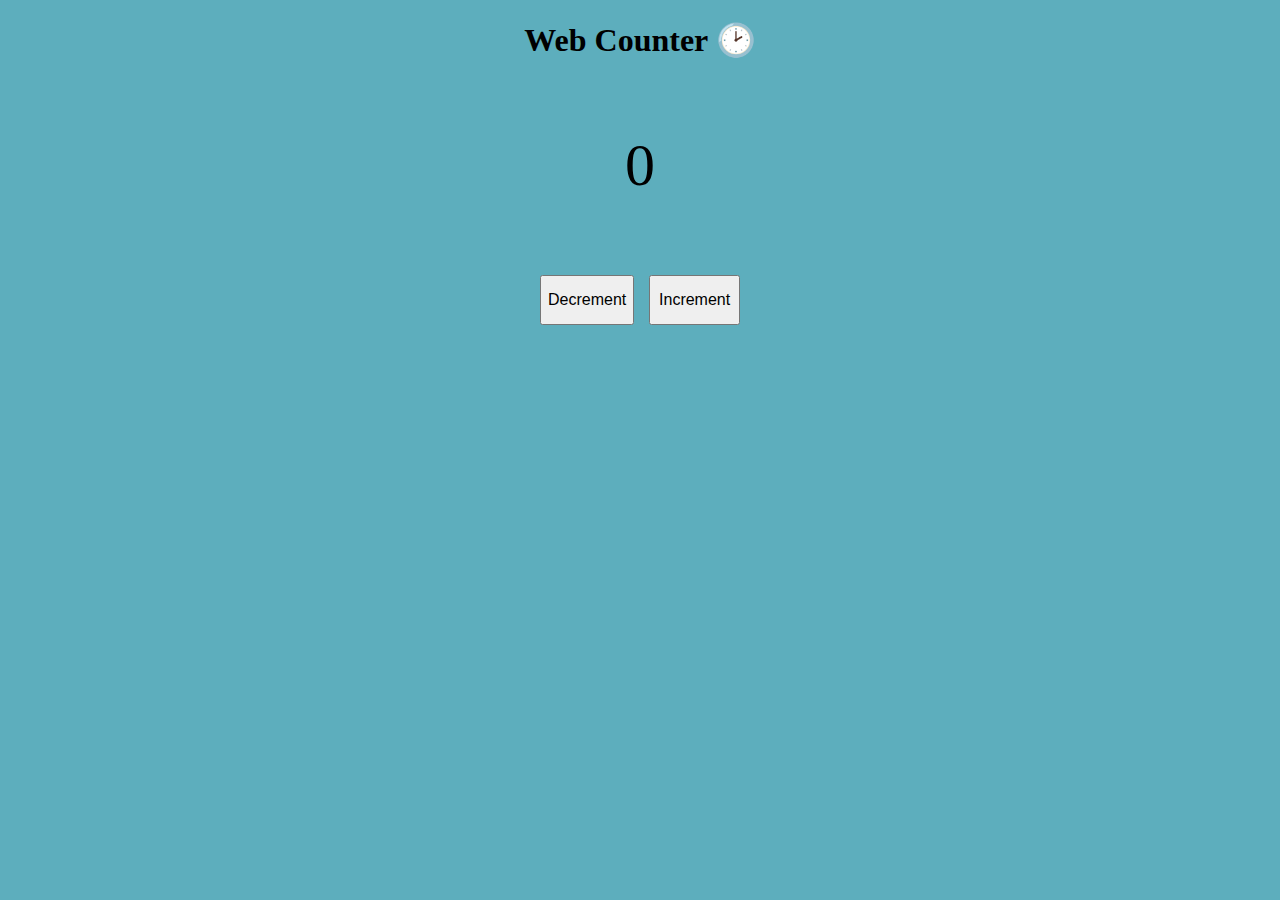
<file: counter/index.html>
<!DOCTYPE html>
<html lang="en">
  <head>
    <meta charset="UTF-8" />
    <meta http-equiv="X-UA-Compatible" content="IE=edge" />
    <meta name="viewport" content="width=device-width, initial-scale=1.0" />
    <title>Counter</title>
    <link rel="stylesheet" href="./style.css" />
  </head>
  <body>
    <header></header>
    <h1>Web Counter 🕑</h1>
    <div class="count">0</div>
    <div class="btns">
      <button class="decrement-btn btn">Decrement</button>
      <button class="increment-btn btn">Increment</button>
    </div>
  </body>
  <script src="index.js"></script>
</html>
</file>
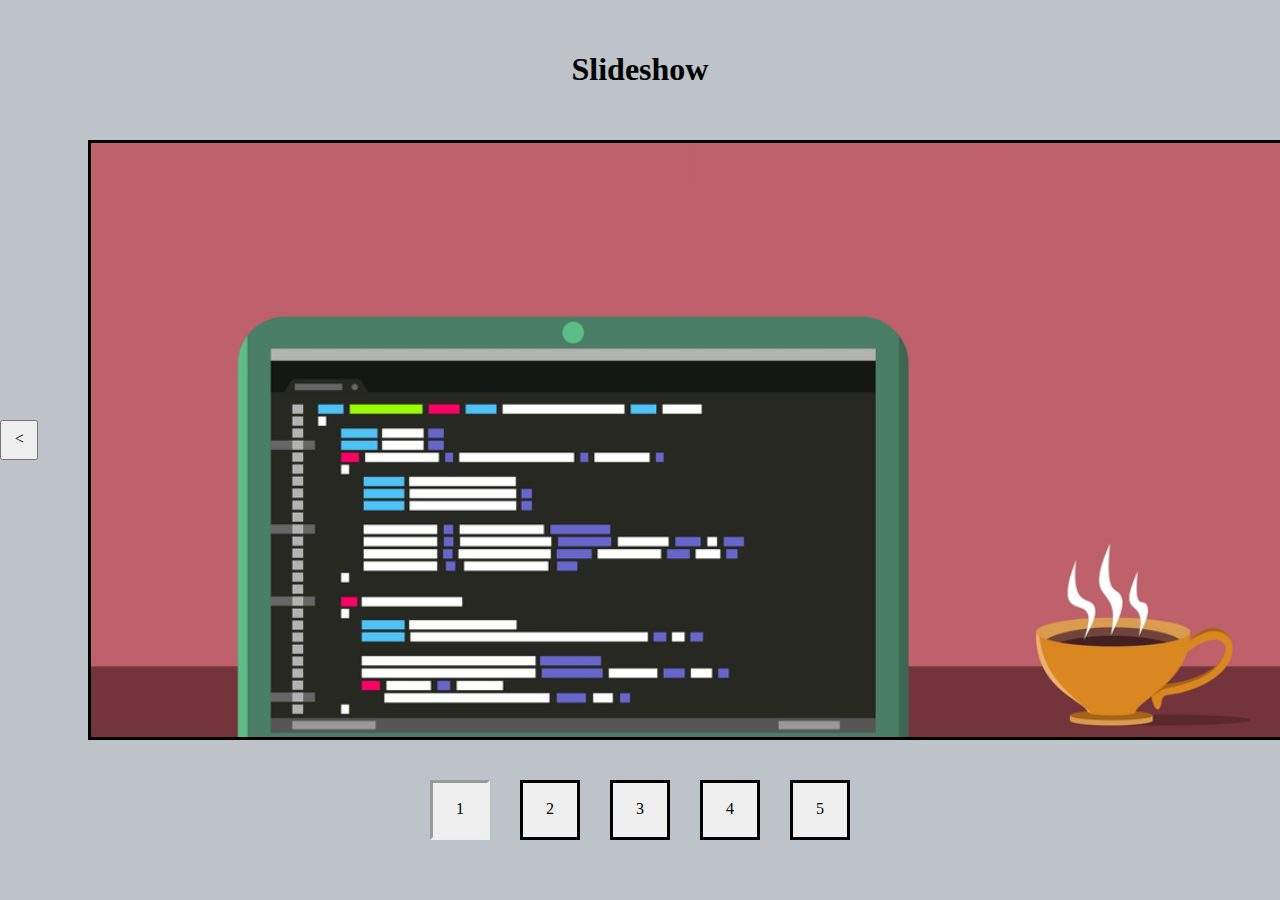
<file: slideShow/index.html>
<!DOCTYPE html>
<html lang="en">
  <head>
    <meta charset="UTF-8" />
    <meta http-equiv="X-UA-Compatible" content="IE=edge" />
    <meta name="viewport" content="width=device-width, initial-scale=1.0" />
    <link rel="stylesheet" href="./styles/normalize.css" />
    <link rel="stylesheet" href="./styles/style.css" />
    <title>Document</title>
  </head>
  <body>
    <header>
      <h1>Slideshow</h1>
    </header>
    <div>
      <div class="slideshow-container">
        <button class="btn-previous"><</button>
        <div class="image-container"></div>
        <button class="btn-next">></button>
      </div>
      <div class="slide-numbers-container"></div>
    </div>
    <script src="index.js"></script>
  </body>
</html>
</file>
<file: counter/style.css>
html {
  box-sizing: border-box;
}

*,
*:after,
*::before {
  box-sizing: inherit;
}

body {
  margin: auto;
  text-align: center;
  background: rgb(93, 174, 189);
}

.count {	  
  font-size: 60px;
  padding: 50px;
}

.btns {
  margin: auto;
  width: 200px;
  height: 100px;
  display: flex;
  align-items: center;
  justify-content: space-between;
  gap: 15px;
}

.btn {
  width: 100px;
  height: 50px;
  font-size: 16px;
}
</file>
<file: slideShow/styles/style.css>
html {
  box-sizing: border-box;
}

*,
*:after,
*::before {
  box-sizing: inherit;
}

body {
    background:rgb(189, 195, 200);   
}

header {
    text-align: center;
    padding: 30px;
}

.slideshow-container button {
    width: 40px;
    height: 40px;
}


.slideshow-container {
    margin :auto;
    width: 1400px;
    display: flex;
    flex-direction: row;
    justify-content: space-between;
    align-items: center;
    gap: 50px
}

.image-container {
    padding: 200px;
    width: 1280px;
    height: 600px;
    border: solid;
    background-image: url("../images/1.png");
    background-repeat: no-repeat;
    background-size: cover;
}


.slide-numbers-container {
    margin: auto;
    width: 500px;
    padding: 40px;
    display: flex;
    justify-content: space-between;
    align-items: center;
}

.slide-numbers-container button{
    width: 60px;
    height: 60px;
    background: "white";
    border: solid;
}
</file>
